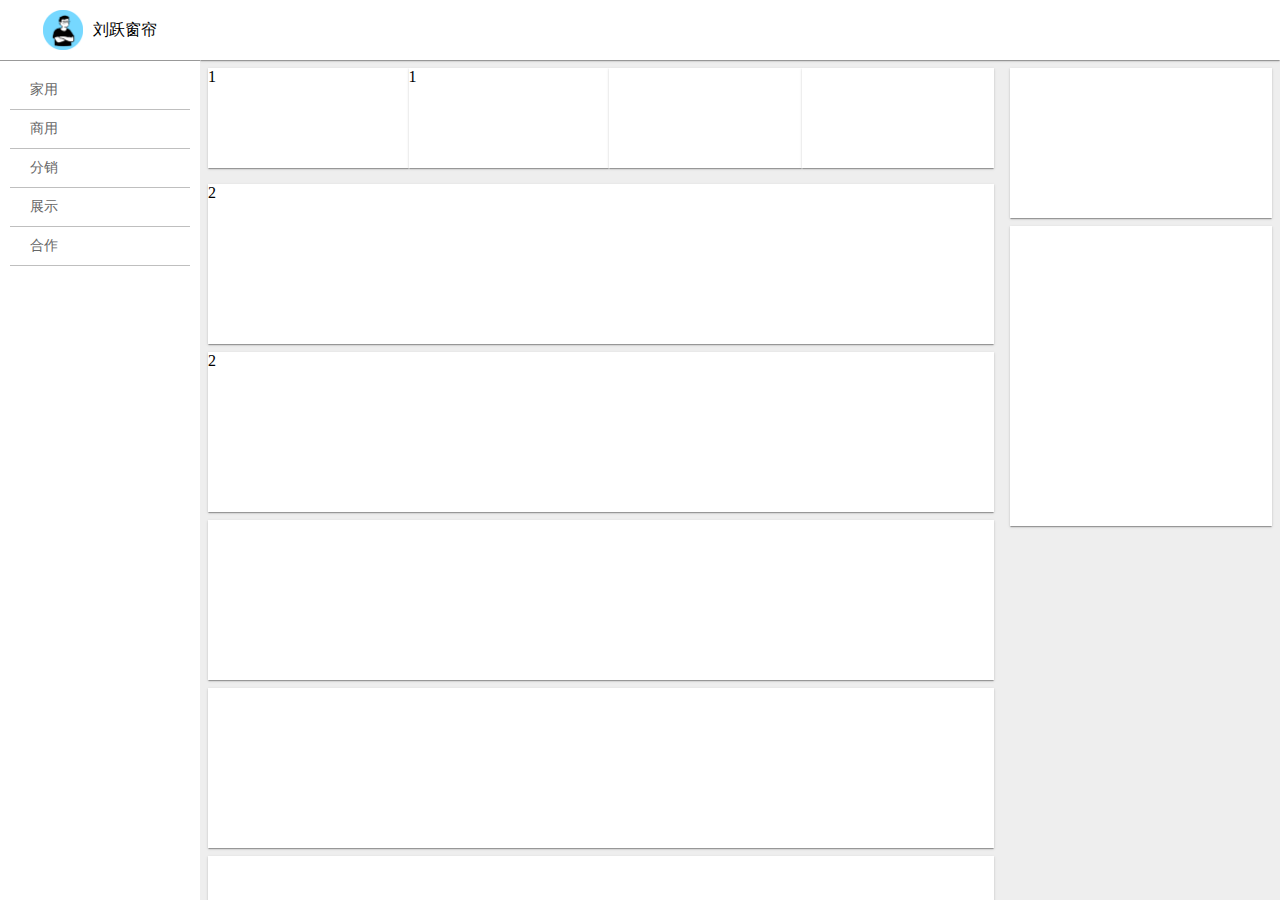
<file: index.html>
<!DOCTYPE html>
<html lang="en">
  <head>
    <meta charset="UTF-8" />
    <meta name="viewport" content="width=device-width, initial-scale=1.0" />
    <title>刘跃官网</title>
    <style>
      body {
        margin: 0;
        height: 100vh;
        background-color: #eee;
      }
      /* *是通用选择器 */
      /* * {
        border: 1px solid black;
      } */
      .yinying {
        box-shadow: rgb(0 0 0 / 20%) 0px 2px 1px -1px,
          rgb(0 0 0 / 14%) 0px 1px 1px 0px, rgb(0 0 0 / 12%) 0px 1px 3px 0px;
      }
      .flex {
        display: flex;
      }
      .baiSe {
        background-color: white;
      }
      .flex1 {
        flex: 1;
      }
      .column {
        flex-direction: column;
      }
      .mg8 {
        margin: 8px;
      }
      .mgr8 {
        margin-right: 8px;
      }
      .mgt8 {
        margin-top: 8px;
      }
      .daoHang {
        padding: 10px 20px;
        border-bottom: 1px solid rgb(191, 191, 191);
        font-size: 14px;
        color: #666;
      }
      /* 当屏幕宽度小于600px时要改变CSS */
      @media (max-width: 600px) {
        .ceBian {
          display: none;
        }
        .neiRong {
          flex-direction: column;
        }
        .shuJvQu {
          flex-direction: column;
        }
      }
      .youQv {
        margin-left: 8px;
      }
      .shuJv {
        margin: 0 0 8px;
        flex: auto;
      }
      /* 去掉侧边滚动条 */
      .neiRong::-webkit-scrollbar {
        display: none;
      }
    </style>
  </head>
  <body class="flex">
    <!-- 侧边栏 -->
    <div style="width: 200px; z-index: 2" class="baiSe ceBian" yinying>
      <!-- 头像栏 -->
      <div
        style="
          padding: 10px;
          justify-content: center;
          border-bottom: 1px solid #999;
          align-items: center;
        "
        class="flex"
      >
        <img src="logo.png" width="40px" height="40px" alt="头像" />
        <div style="margin-left: 10px" class="flex">刘跃窗帘</div>
      </div>
      <!-- 导航栏 -->
      <div
        style="
          padding: 10px;
          justify-content: center;
          border-bottom: px solid #999;
          align-items: center;
        "
        class="flex1"
      >
        <div style="" class="daoHang">家用</div>
        <div style="" class="daoHang">商用</div>
        <div style="" class="daoHang">分销</div>
        <div style="" class="daoHang">展示</div>
        <div style="" class="daoHang">合作</div>
      </div>
    </div>
    <!-- 主区域 -->
    <div class="flex1 flex column">
      <!-- 头部栏 -->
      <div style="height: 60px; z-index: index 1" class="baiSe yinying"></div>
      <!-- 内容区 -->
      <div style="overflow: auto" class="flex1 flex neiRong">
        <!-- 左区 -->
        <div style="flex: 3" class="flex column mg8">
          <!-- 数据区 -->
          <div class="flex shuJvQu">
            <!-- 数据块 -->
            <div style="height: 100px" class="shuJv flex1 baiSe mgr8 yinying">
              1
            </div>
            <div style="height: 100px" class="shuJv flex1 baiSe mgr8 yinying">
              1
            </div>
            <div
              style="height: 100px"
              class="shuJv flex1 baiSe mgr8 yinying"
            ></div>
            <div style="height: 100px" class="shuJv flex1 baiSe yinying"></div>
          </div>
          <!-- 列表区 -->
          <div class="flex column">
            <!-- 列表项 -->
            <div style="height: 160px" class="baiSe mgt8 yinying">2</div>
            <div style="height: 160px" class="baiSe mgt8 yinying">2</div>
            <div style="height: 160px" class="baiSe mgt8 yinying"></div>
            <div style="height: 160px" class="baiSe mgt8 yinying"></div>
            <div style="height: 160px" class="baiSe mgt8 yinying"></div>
            <div style="height: 160px" class="baiSe mgt8 yinying"></div>
          </div>
        </div>
        <!-- 右区 -->
        <div style="flex: 1" class="youQv flex column mg8">
          <!-- 提示区 -->
          <div style="height: 150px" class="baiSe yinying"></div>
          <!-- 消息区 -->
          <div style="height: 300px" class="baiSe yinying mgt8"></div>
        </div>
      </div>
    </div>
  </body>
</html>
</file>
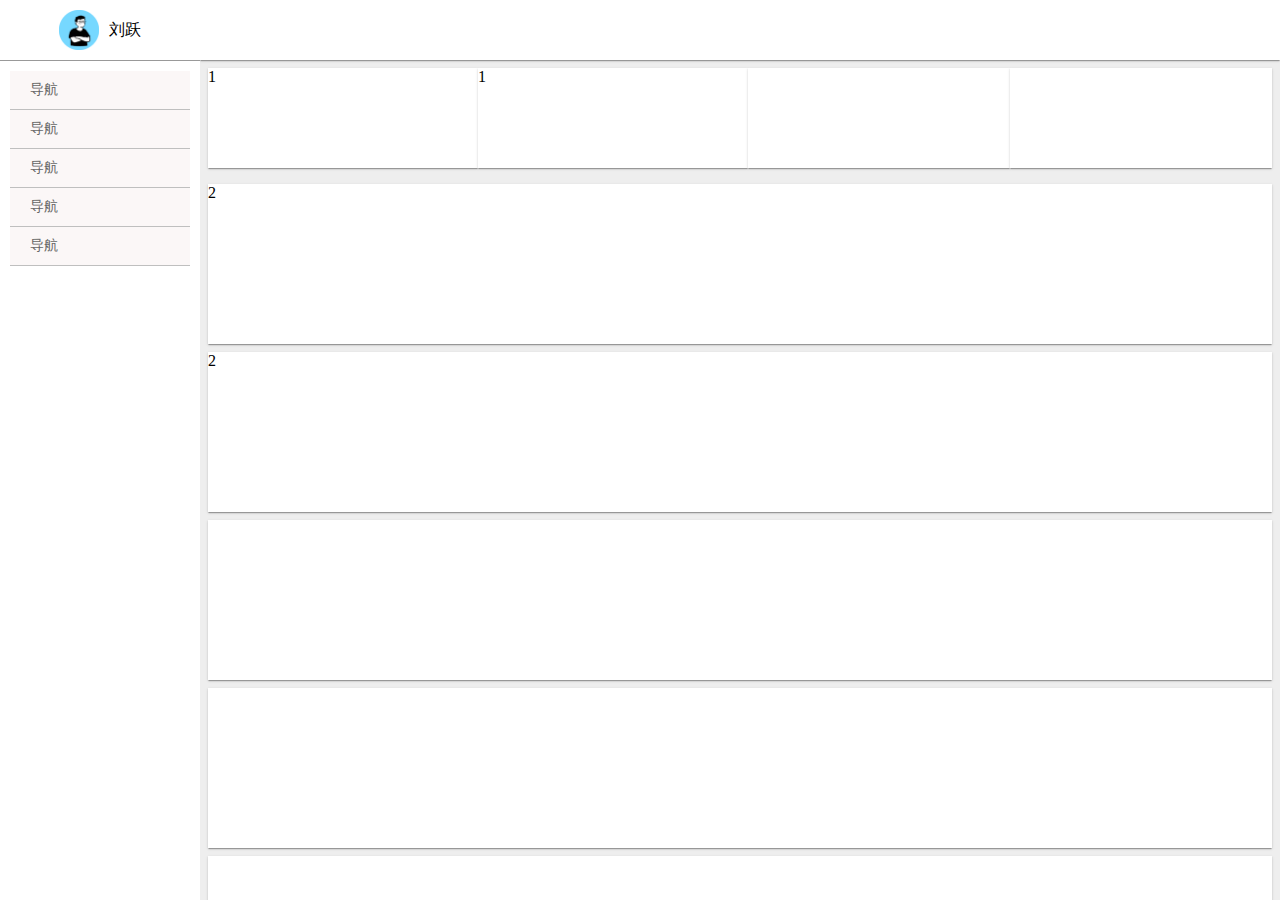
<file: CSS Flex 布局.html>
<!DOCTYPE html>
<html lang="en">
  <head>
    <meta charset="UTF-8" />
    <meta name="viewport" content="width=device-width, initial-scale=1.0" />
    <title>Flex 布局</title>
    <style>
      body {
        margin: 0;
        height: 100vh;
        background-color: #eee;
      }
      /* *是通用选择器 */
      /* * {
        border: 1px solid black;
      } */
      .yinying {
        box-shadow: rgb(0 0 0 / 20%) 0px 2px 1px -1px,
          rgb(0 0 0 / 14%) 0px 1px 1px 0px, rgb(0 0 0 / 12%) 0px 1px 3px 0px;
      }
      .flex {
        display: flex;
      }
      .baiSe {
        background-color: white;
      }
      .flex1 {
        flex: 1;
      }
      .column {
        flex-direction: column;
      }
      .mg8 {
        margin: 8px;
      }
      .mgr8 {
        margin-right: 8px;
      }
      .mgt8 {
        margin-top: 8px;
      }
      .daoHang {
        padding: 10px 20px;
        border-bottom: 1px solid rgb(191, 191, 191);
        font-size: 14px;
        color: #666;
      }
      /* 当屏幕宽度小于600px时要改变CSS */
      @media (max-width: 600px) {
        .ceBian {
          display: none;
        }
        .neiRong {
          flex-direction: column;
        }
        .shuJvQu {
          flex-direction: column;
        }
      }
      .youQv {
        margin-left: 8px;
      }
      .shuJv {
        margin: 0 0 8px;
        flex: auto;
      }
      /* 去掉侧边滚动条 */
      .neiRong::-webkit-scrollbar {
        display: none;
      }
    </style>
  </head>
  <body class="flex">
    <!-- 侧边栏 -->
    <div style="width: 200px; z-index: 2" class="baiSe ceBian" yinying>
      <!-- 头像栏 -->
      <div
        style="
          padding: 10px;
          justify-content: center;
          border-bottom: 1px solid #999;
          align-items: center;
        "
        class="flex"
      >
        <img src="logo.png" width="40px" height="40px" alt="头像" />
        <div style="margin-left: 10px" class="flex">刘跃</div>
      </div>
      <!-- 导航栏 -->
      <div
        style="
          padding: 10px;
          justify-content: center;
          border-bottom: px solid #999;
          align-items: center;
        "
        class="flex1"
      >
        <div style="background-color: #fbf7f7" class="daoHang">导航</div>
        <div style="background-color: #fbf7f7" class="daoHang">导航</div>
        <div style="background-color: #fbf7f7" class="daoHang">导航</div>
        <div style="background-color: #fbf7f7" class="daoHang">导航</div>
        <div style="background-color: #fbf7f7" class="daoHang">导航</div>
      </div>
    </div>
    <!-- 主区域 -->
    <div class="flex1 flex column">
      <!-- 头部栏 -->
      <div style="height: 60px; z-index: index 1" class="baiSe yinying"></div>
      <!-- 内容区 -->
      <div style="overflow: auto" class="flex1 flex neiRong">
        <!-- 左区 -->
        <div style="flex: 3" class="flex column mg8">
          <!-- 数据区 -->
          <div class="flex shuJvQu">
            <!-- 数据块 -->
            <div style="height: 100px" class="shuJv flex1 baiSe mgr8 yinying">
              1
            </div>
            <div style="height: 100px" class="shuJv flex1 baiSe mgr8 yinying">
              1
            </div>
            <div
              style="height: 100px"
              class="shuJv flex1 baiSe mgr8 yinying"
            ></div>
            <div style="height: 100px" class="shuJv flex1 baiSe yinying"></div>
          </div>
          <!-- 列表区 -->
          <div class="flex column">
            <!-- 列表项 -->
            <div style="height: 160px" class="baiSe mgt8 yinying">2</div>
            <div style="height: 160px" class="baiSe mgt8 yinying">2</div>
            <div style="height: 160px" class="baiSe mgt8 yinying"></div>
            <div style="height: 160px" class="baiSe mgt8 yinying"></div>
            <div style="height: 160px" class="baiSe mgt8 yinying"></div>
            <div style="height: 160px" class="baiSe mgt8 yinying"></div>
          </div>
          <!-- 右区 -->
          <div style="flex: 1" class="youQv flex column mg8">
            <!-- 提示区 -->
            <div style="height: 150px" class="baiSe yinying"></div>
            <!-- 消息区 -->
            <div style="height: 300px" class="baiSe yinying mgt8"></div>
          </div>
        </div>
      </div>
    </div>
  </body>
</html>
</file>
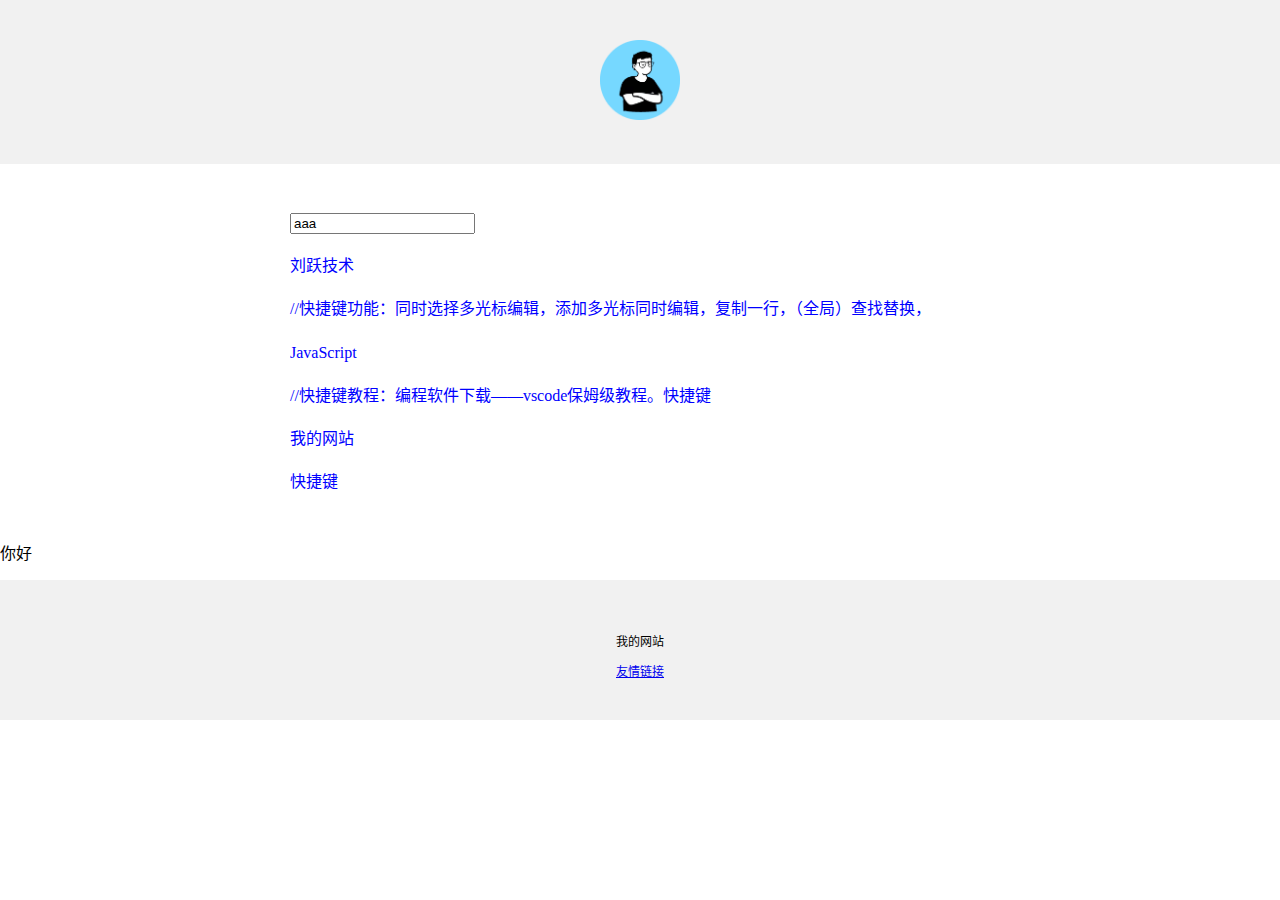
<file: indexlianxi.html>
<!DOCTYPE html>
<html lang="zh-CN">
  <head>
    <meta charset="utf-8" />
    <meta name="viewport" content="width=device-width, initial-scale=1" />
    <title>康文昌的在线HTML 教学小工具</title>
    <style>
      body {
        margin: 0;
      }
    </style>
  </head>

  <body>
    <div style="background-color: #f1f1f1; text-align: center; padding: 40px">
      <img src="logo.png" alt="康文昌" width="80px" height="80px" />
    </div>
    <div
      style="
        max-width: 700px;
        margin: 30px auto;
        padding: 15px;
        line-height: 1.7;
        color: blue;
      "
    >
      <input value="aaa" />
      <p>刘跃技术</p>
      //快捷键功能：同时选择多光标编辑，添加多光标同时编辑，复制一行，（全局）查找替换，
      <p>JavaScript</p>
      //快捷键教程：编程软件下载——vscode保姆级教程。快捷键
      <p>我的网站</p>
      快捷键
    </div>
    <div style="color: black">
      <p>你好</p>
    </div>
    <div
      style="
        background-color: #f1f1f1;
        text-align: center;
        padding: 40px;
        font-size: 12px;
      "
    >
      <p>我的网站</p>
      <a href="https://kangwenchang.com">友情链接</a>
    </div>
  </body>
</html>
</file>
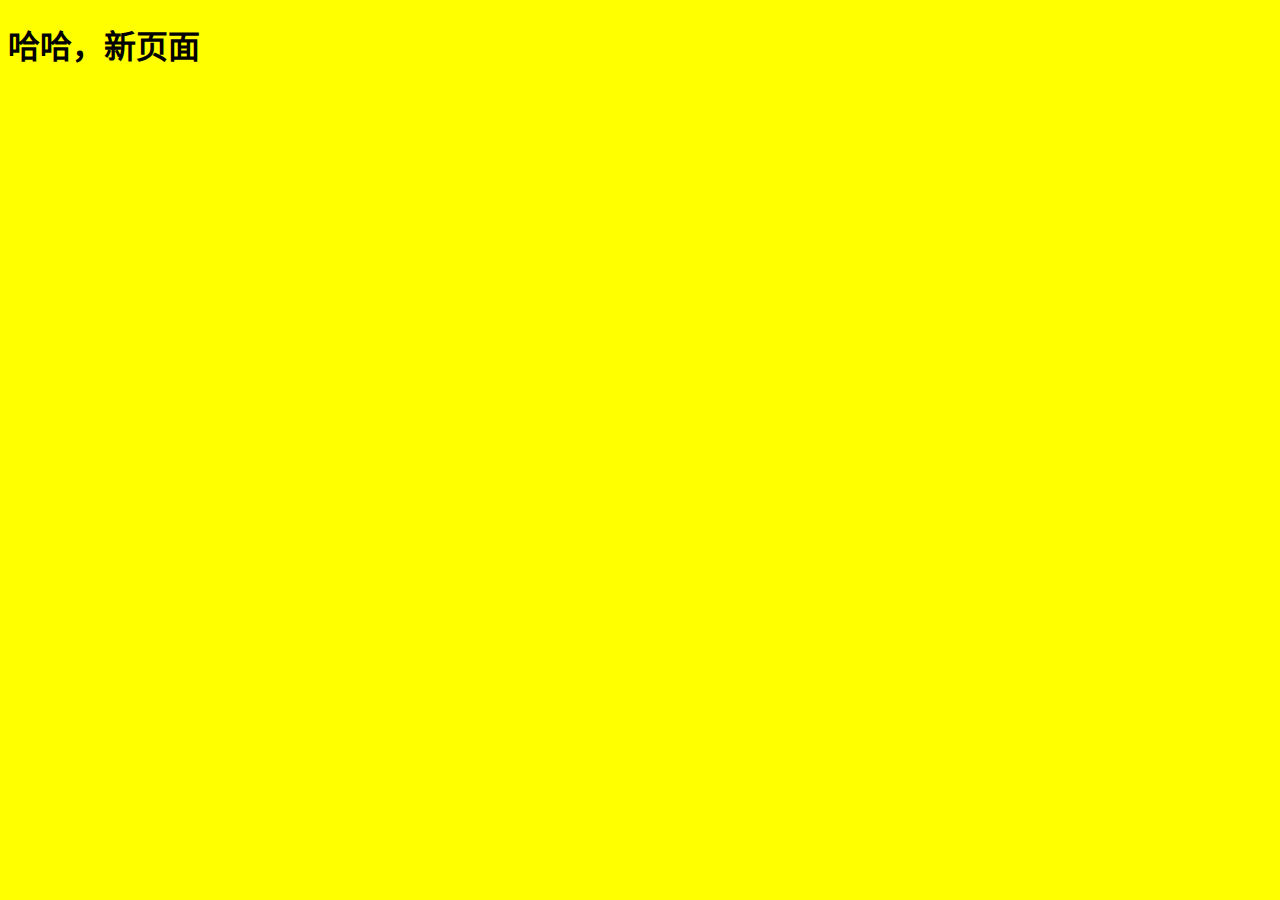
<file: new.html>
<!DOCTYPE html>
<html lang="zh-CN">
  <head>
    <meta charset="utf-8">
    <meta name="viewport" content="width=device-width, initial-scale=1" />
    <title>练习</title>
  </head>
  <body style="background:yellow">
    <h1>哈哈，新页面</h1>
  </body>
</html>
</file>
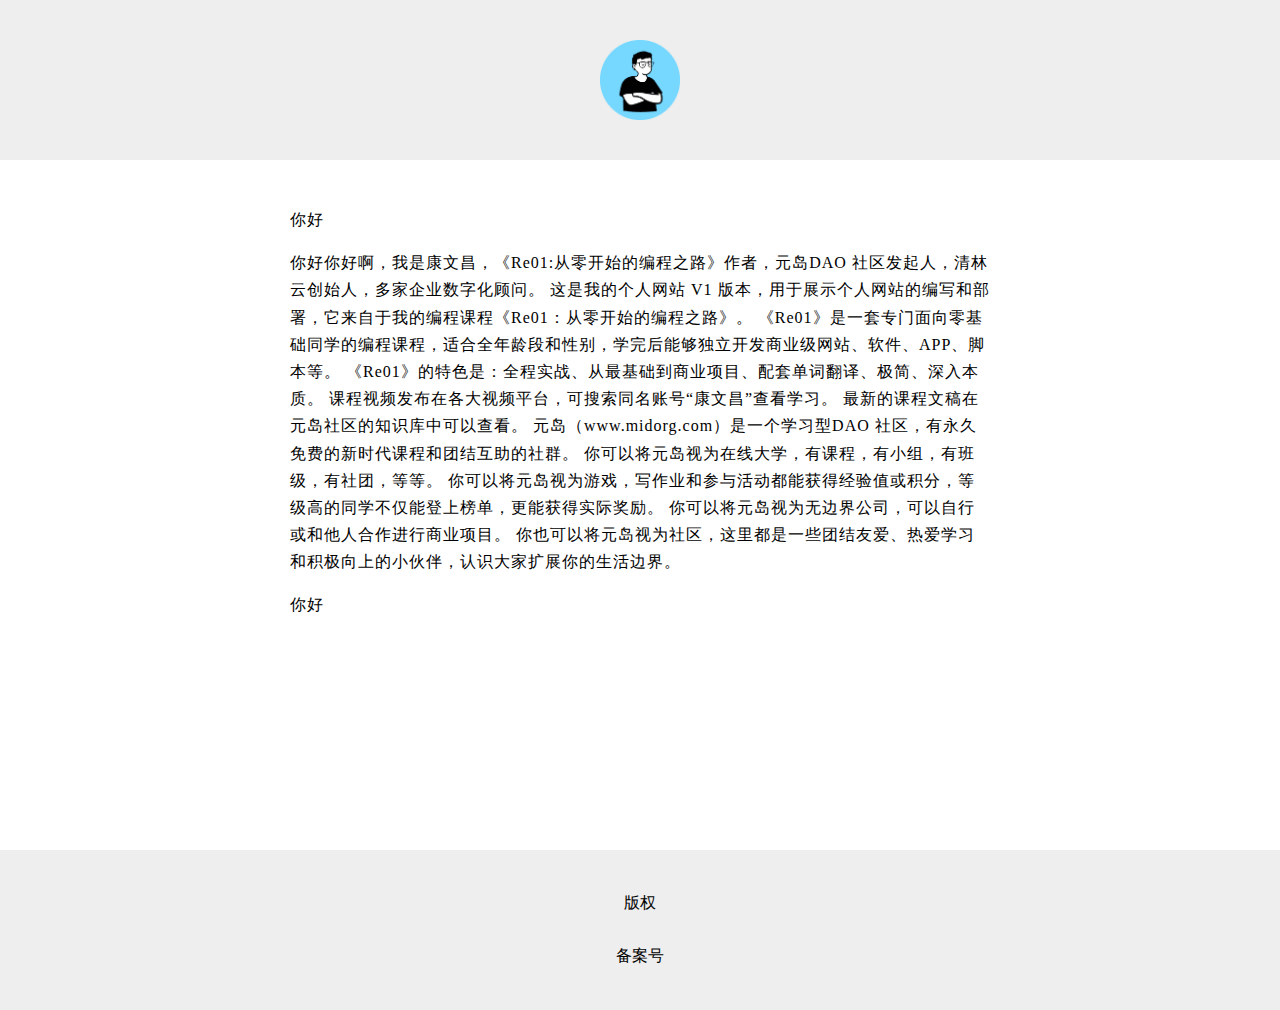
<file: 我的网页名片.html>
<!DOCTYPE html>
<html lang="en">
  <head>
    <meta charset="UTF-8" />
    <meta name="viewport" content="width=device-width, initial-scale=1.0" />
    <title>窗帘</title>
    <style>
      .hezi {
        background-color: red;
        width: 50px;
        height: 50px;
        margin: 20px;
      }
    </style>
  </head>
  <body
    style="
      margin: 0; /* display: block; */
      display: flex;
      flex-direction: column;
      align-items: center;
    "
  >
    <touxiang
      style="
        background-color: #eee;
        height: 160px;
        width: 100%;
        display: flex;
        align-items: center;
        justify-content: center;
      "
    >
      <img src="logo.png" alt="主图" width="80px" height="80px"
    /></touxiang>
    <zhuneirong
      style="
        display: block;
        padding: 30px;
        max-width: 700px;
        min-height: 70vh;
        width: 90%;
        letter-spacing: 1px;
        line-height: 1.7;
      "
    >
      <p>你好</p>
      <p>
        你好你好啊，我是康文昌，《Re01:从零开始的编程之路》作者，元岛DAO
        社区发起人，清林云创始人，多家企业数字化顾问。 这是我的个人网站 V1
        版本，用于展示个人网站的编写和部署，它来自于我的编程课程《Re01：从零开始的编程之路》。
        《Re01》是一套专门面向零基础同学的编程课程，适合全年龄段和性别，学完后能够独立开发商业级网站、软件、APP、脚本等。
        《Re01》的特色是：全程实战、从最基础到商业项目、配套单词翻译、极简、深入本质。
        课程视频发布在各大视频平台，可搜索同名账号“康文昌”查看学习。
        最新的课程文稿在元岛社区的知识库中可以查看。
        元岛（www.midorg.com）是一个学习型DAO
        社区，有永久免费的新时代课程和团结互助的社群。
        你可以将元岛视为在线大学，有课程，有小组，有班级，有社团，等等。
        你可以将元岛视为游戏，写作业和参与活动都能获得经验值或积分，等级高的同学不仅能登上榜单，更能获得实际奖励。
        你可以将元岛视为无边界公司，可以自行或和他人合作进行商业项目。
        你也可以将元岛视为社区，这里都是一些团结友爱、热爱学习和积极向上的小伙伴，认识大家扩展你的生活边界。
      </p>
      <p>你好</p>
    </zhuneirong>

    <dibulan
      style="
        background-color: #eee;
        height: 160px;
        width: 100%;
        display: flex;
        align-items: center;
        justify-content: center;
        flex-direction: column;
      "
    >
      <p>版权</p>
      <p>备案号</p>
    </dibulan>
  </body>
</html>
</file>
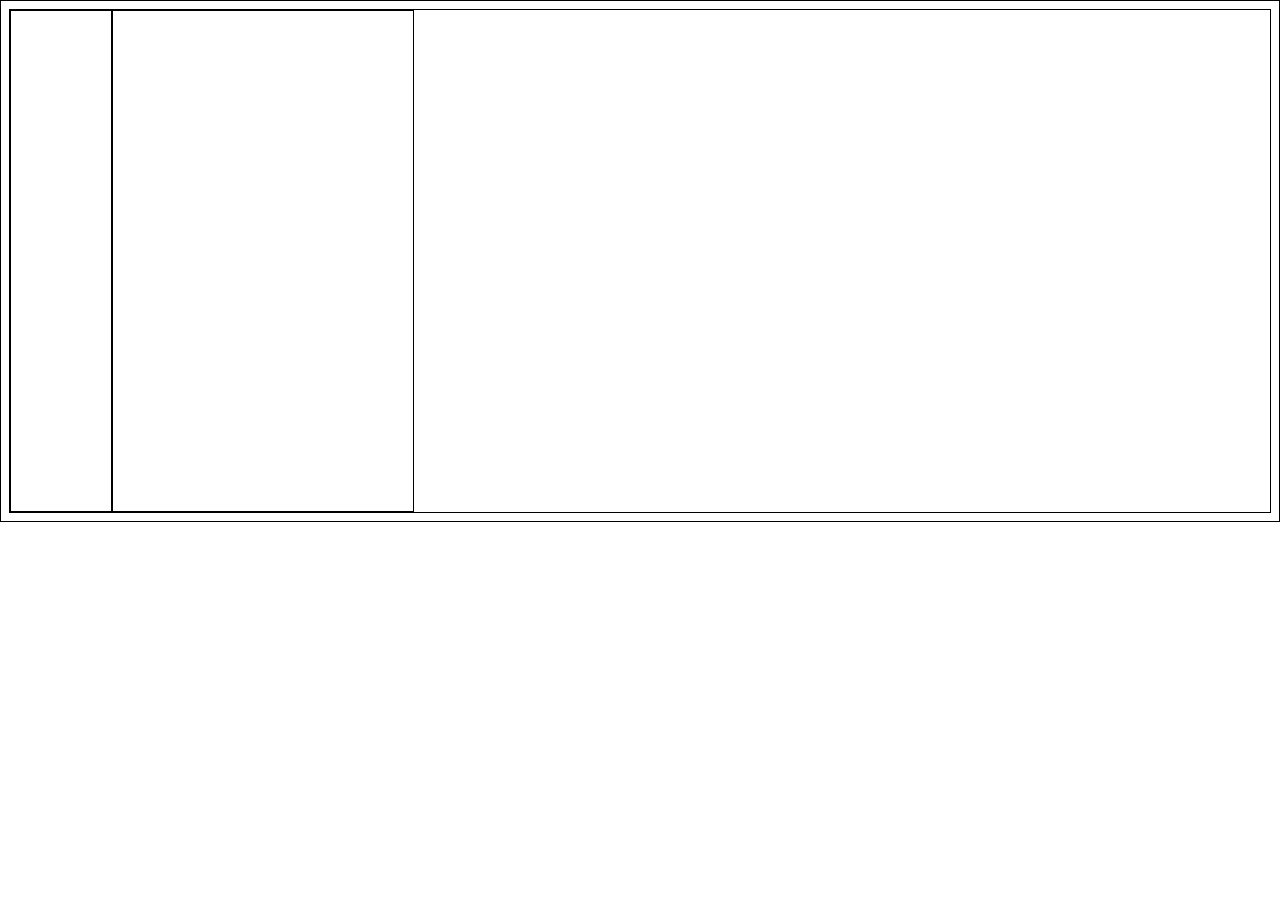
<file: 我的网页名片布局.html>
<!DOCTYPE html>
<html lang="en">
  <head>
    <meta charset="UTF-8" />
    <meta name="viewport" content="width=device-width, initial-scale=1.0" />
    <title>刘跃名片布局</title>
    <style>
      * {
        border: 1px solid black;
      }
      .touBu {
        background-color: rgb(227, 231, 234);
      }
      .flex1 {
        flex: 1;
      }
      .flex {
        display: flex;
      }
    </style>
  </head>
  <body class="flex">
    <!-- 侧边栏 -->
    <div style="width: 100px; height: 500px" class=""></div>
    <!-- 主区域 -->
    <div style="width: 300px; height: 500px" class=""></div>
  </body>
</html>
</file>
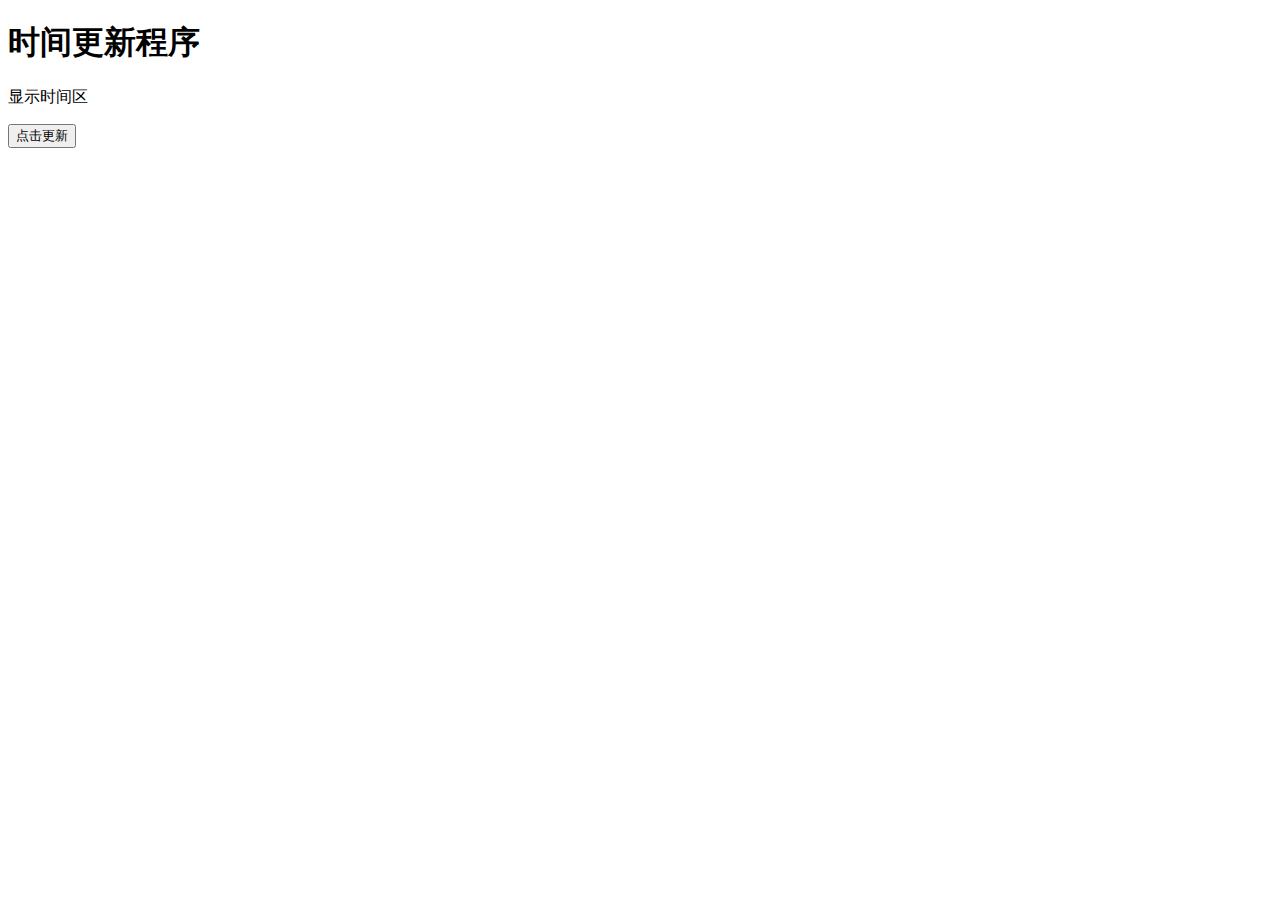
<file: JS功能练习/更新日期.html>
<!DOCTYPE html>
<html lang="en">
  <head>
    <meta charset="UTF-8" />
    <meta name="viewport" content="width=device-width, initial-scale=1.0" />
    <title>Document</title>
    <script>
      function displayDate() {
        document.getElementById("demo").innerHTML = Date();
      }
    </script>
  </head>
  <body>
    <h1>时间更新程序</h1>
    <p id="demo">显示时间区</p>
    <button onclick="displayDate()">点击更新</button>
  </body>
</html>
<!-- ctrl + enter　：向下重开一行 -->
<!-- ctrl + enter　：向下重开一行 -->
<!-- ctrl + x : 剪切行 -->
<!-- ctrl + shift + k : 删除行 -->
<!-- ctrl + d : 查找相同内容并添加光标 -->
<!-- ctrl + l : 快速选择行  -->
<!-- shaft + alt + a 多行注释 -->
</file>
